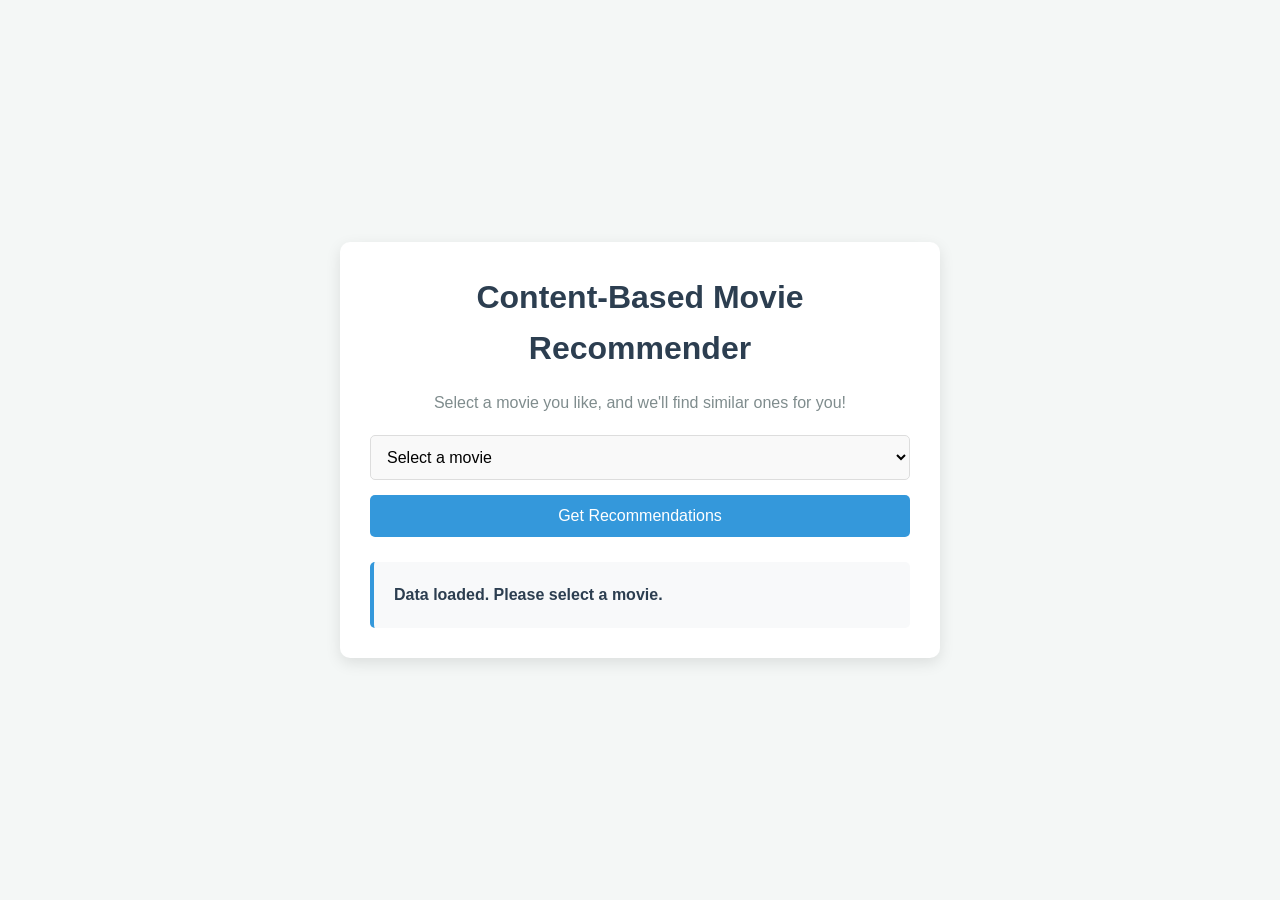
<file: index.html>
<!DOCTYPE html>
<html lang="en">
<head>
    <meta charset="UTF-8">
    <meta name="viewport" content="width=device-width, initial-scale=1.0">
    <title>Content-Based Movie Recommender</title>
    <link rel="stylesheet" href="style.css">
</head>
<body>
    <div class="container">
        <h1>Content-Based Movie Recommender</h1>
        <p>Select a movie you like, and we'll find similar ones for you!</p>
        
        <div class="controls">
            <select id="movie-select">
                <option value="" disabled selected>Select a movie</option>
            </select>
            <button id="recommend-btn" onclick="getRecommendations()">Get Recommendations</button>
        </div>
        
        <div id="result-box">
            <p id="result">Please wait, loading data...</p>
        </div>
    </div>

    <script src="data.js"></script>
    <script src="script.js"></script>
</body>
</html>
</file>
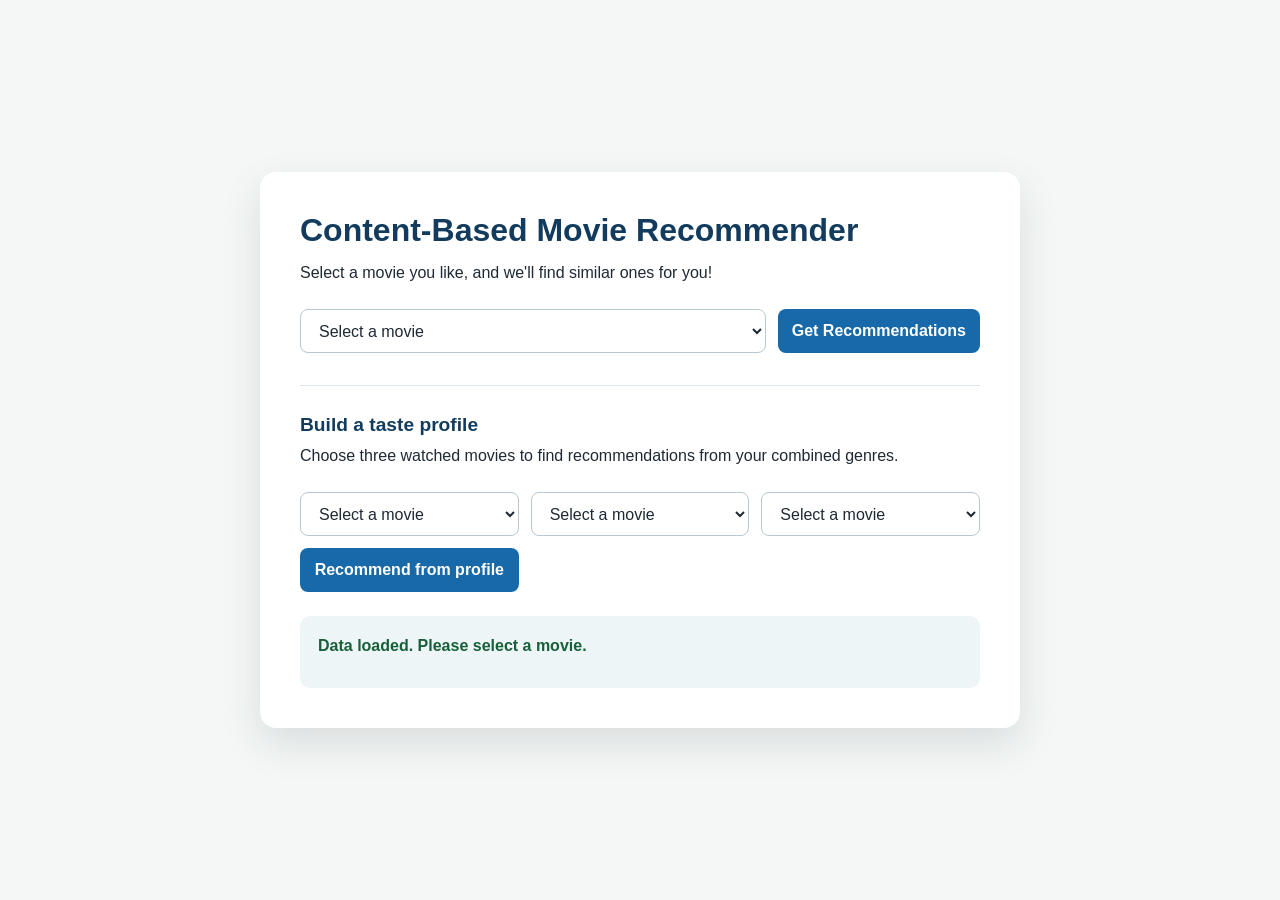
<file: site/index.html>
<!DOCTYPE html>
<html lang="en">
<head>
    <meta charset="UTF-8">
    <meta name="viewport" content="width=device-width, initial-scale=1.0">
    <title>Content-Based Movie Recommender</title>
    <link rel="stylesheet" href="style.css">
</head>
<body>
    <main class="container">
        <h1>Content-Based Movie Recommender</h1>
        <p>Select a movie you like, and we'll find similar ones for you!</p>

        <section class="controls" aria-label="Item-to-item recommendations">
            <select id="movie-select">
                <option value="" disabled selected>Select a movie</option>
            </select>
            <button id="recommend-btn" onclick="getRecommendations()">Get Recommendations</button>
        </section>

        <section class="profile-section" aria-labelledby="profile-heading">
            <h2 id="profile-heading">Build a taste profile</h2>
            <p>Choose three watched movies to find recommendations from your combined genres.</p>
            <div class="controls">
                <select id="watched-1">
                    <option value="" disabled selected>Select a movie</option>
                </select>
                <select id="watched-2">
                    <option value="" disabled selected>Select a movie</option>
                </select>
                <select id="watched-3">
                    <option value="" disabled selected>Select a movie</option>
                </select>
                <button id="profile-recommend-btn" onclick="getProfileRecommendations()">Recommend from profile</button>
            </div>
        </section>

        <div id="result-box">
            <p id="result">Please wait, loading data...</p>
        </div>
    </main>

    <script src="data.js"></script>
    <script src="script.js"></script>
</body>
</html>
</file>
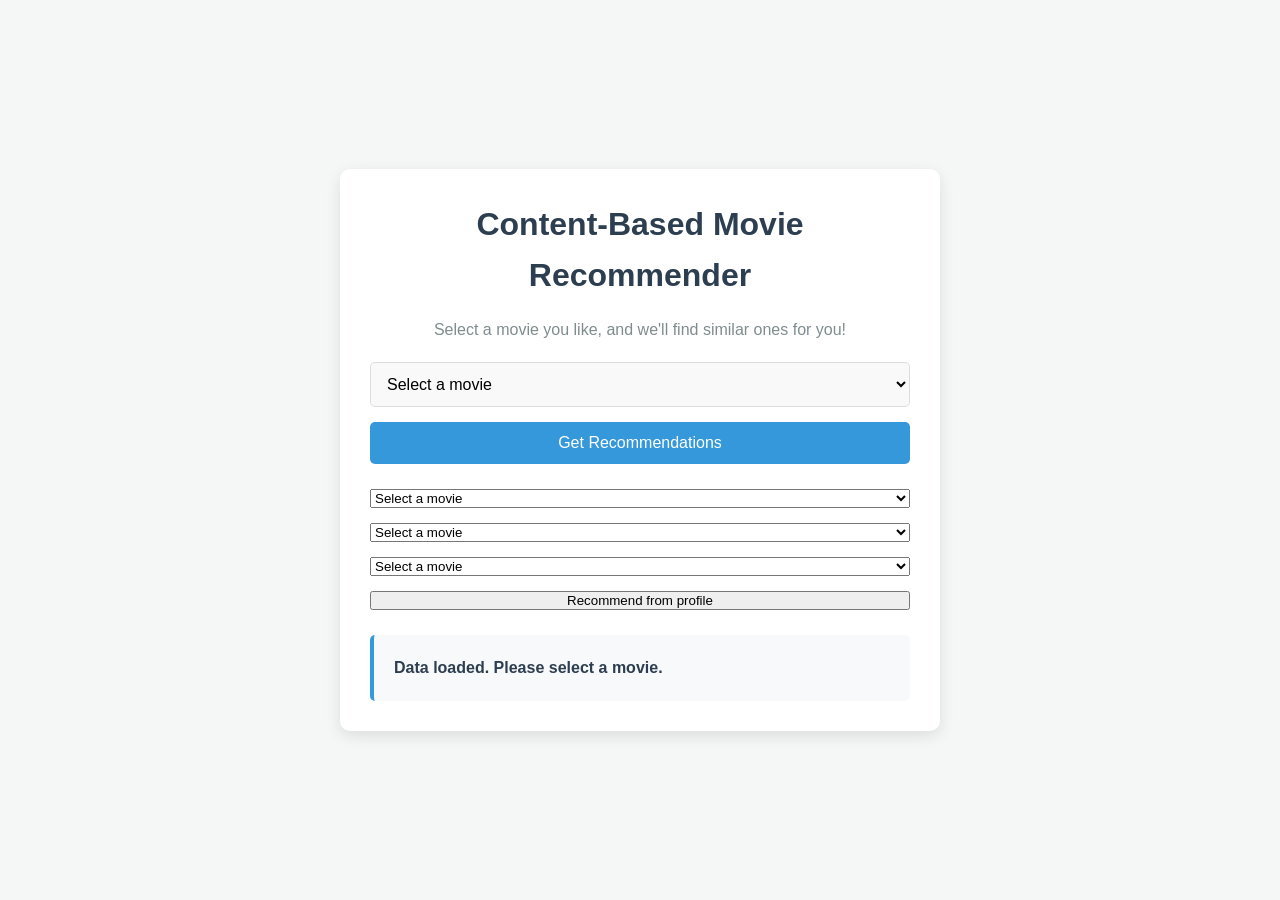
<file: index_fixed.html>
<!DOCTYPE html>
<html lang="en">
<head>
    <meta charset="UTF-8">
    <meta name="viewport" content="width=device-width, initial-scale=1.0">
    <title>Content-Based Movie Recommender</title>
    <link rel="stylesheet" href="style.css">
</head>
<body>
    <div class="container">
        <h1>Content-Based Movie Recommender</h1>
        <p>Select a movie you like, and we'll find similar ones for you!</p>
        
        <div class="controls">
            <select id="movie-select">
                <option value="" disabled selected>Select a movie</option>
            </select>
            <button id="recommend-btn" onclick="getRecommendations()">Get Recommendations</button>
        </div>

        <div class="controls">
            <select id="watched-1">
                <option value="" disabled selected>Select a movie</option>
            </select>
            <select id="watched-2">
                <option value="" disabled selected>Select a movie</option>
            </select>
            <select id="watched-3">
                <option value="" disabled selected>Select a movie</option>
            </select>
            <button id="profile-recommend-btn" onclick="getProfileRecommendations()">Recommend from profile</button>
        </div>
        
        <div id="result-box">
            <p id="result">Please wait, loading data...</p>
        </div>
    </div>

    <script src="data_fixed.js"></script>
    <script src="script_fixed.js"></script>
</body>
</html>
</file>
<file: style.css>
* {
    margin: 0;
    padding: 0;
    box-sizing: border-box;
}

body {
    font-family: 'Helvetica', 'Arial', sans-serif;
    background-color: #f4f7f6;
    color: #333;
    line-height: 1.6;
    padding: 20px;
    display: flex;
    justify-content: center;
    align-items: center;
    min-height: 100vh;
}

.container {
    background-color: white;
    border-radius: 10px;
    box-shadow: 0 5px 15px rgba(0, 0, 0, 0.1);
    padding: 30px;
    width: 90%;
    max-width: 600px;
}

h1 {
    text-align: center;
    margin-bottom: 15px;
    color: #2c3e50;
}

p {
    text-align: center;
    margin-bottom: 20px;
    color: #7f8c8d;
}

.controls {
    display: flex;
    flex-direction: column;
    gap: 15px;
    margin-bottom: 25px;
}

#movie-select {
    padding: 12px;
    border: 1px solid #ddd;
    border-radius: 5px;
    font-size: 16px;
    background-color: #f9f9f9;
    transition: border-color 0.3s;
}

#movie-select:focus {
    border-color: #3498db;
    outline: none;
}

#recommend-btn {
    padding: 12px 20px;
    background-color: #3498db;
    color: white;
    border: none;
    border-radius: 5px;
    font-size: 16px;
    cursor: pointer;
    transition: background-color 0.3s;
}

#recommend-btn:hover {
    background-color: #2980b9;
}

#result-box {
    background-color: #f8f9fa;
    padding: 20px;
    border-radius: 5px;
    border-left: 4px solid #3498db;
}

#result {
    font-weight: bold;
    color: #2c3e50;
    text-align: left;
    margin: 0;
}

.loading {
    color: #7f8c8d;
    font-style: italic;
}

.error {
    color: #e74c3c;
}

.success {
    color: #27ae60;
}
</file>
<file: site/style.css>
:root {
    color-scheme: light;
    font-family: Arial, Helvetica, sans-serif;
    background: #f4f7f6;
    color: #1f2933;
}

* {
    box-sizing: border-box;
}

body {
    margin: 0;
    min-height: 100vh;
    display: grid;
    place-items: center;
    padding: 24px;
    background: #f4f7f6;
}

.container {
    width: min(760px, 100%);
    padding: 40px;
    background: #ffffff;
    border-radius: 16px;
    box-shadow: 0 16px 40px rgba(31, 41, 51, 0.12);
}

h1,
h2,
p {
    margin-top: 0;
}

h1 {
    margin-bottom: 12px;
    color: #123b5d;
}

h2 {
    margin-bottom: 8px;
    font-size: 1.2rem;
    color: #123b5d;
}

p {
    line-height: 1.5;
}

.controls {
    display: grid;
    grid-template-columns: minmax(0, 1fr) auto;
    gap: 12px;
    margin: 24px 0;
}

.profile-section {
    margin-top: 32px;
    padding-top: 28px;
    border-top: 1px solid #dce5e9;
}

.profile-section .controls {
    grid-template-columns: repeat(3, minmax(0, 1fr));
}

select,
button {
    min-height: 44px;
    padding: 10px 14px;
    border-radius: 8px;
    font: inherit;
}

select {
    min-width: 0;
    border: 1px solid #b8c8d0;
    background: #ffffff;
    color: #1f2933;
}

button {
    border: 0;
    background: #1769aa;
    color: #ffffff;
    cursor: pointer;
    font-weight: 700;
    transition: background-color 160ms ease;
}

button:hover {
    background: #0f4f80;
}

#result-box {
    min-height: 72px;
    padding: 18px;
    border-radius: 10px;
    background: #eef5f7;
}

#result {
    margin-bottom: 0;
    font-weight: 700;
}

.loading {
    color: #52636f;
}

.success {
    color: #17603a;
}

.error {
    color: #a33a3a;
}

@media (max-width: 640px) {
    .container {
        padding: 24px;
    }

    .controls,
    .profile-section .controls {
        grid-template-columns: 1fr;
    }
}
</file>
